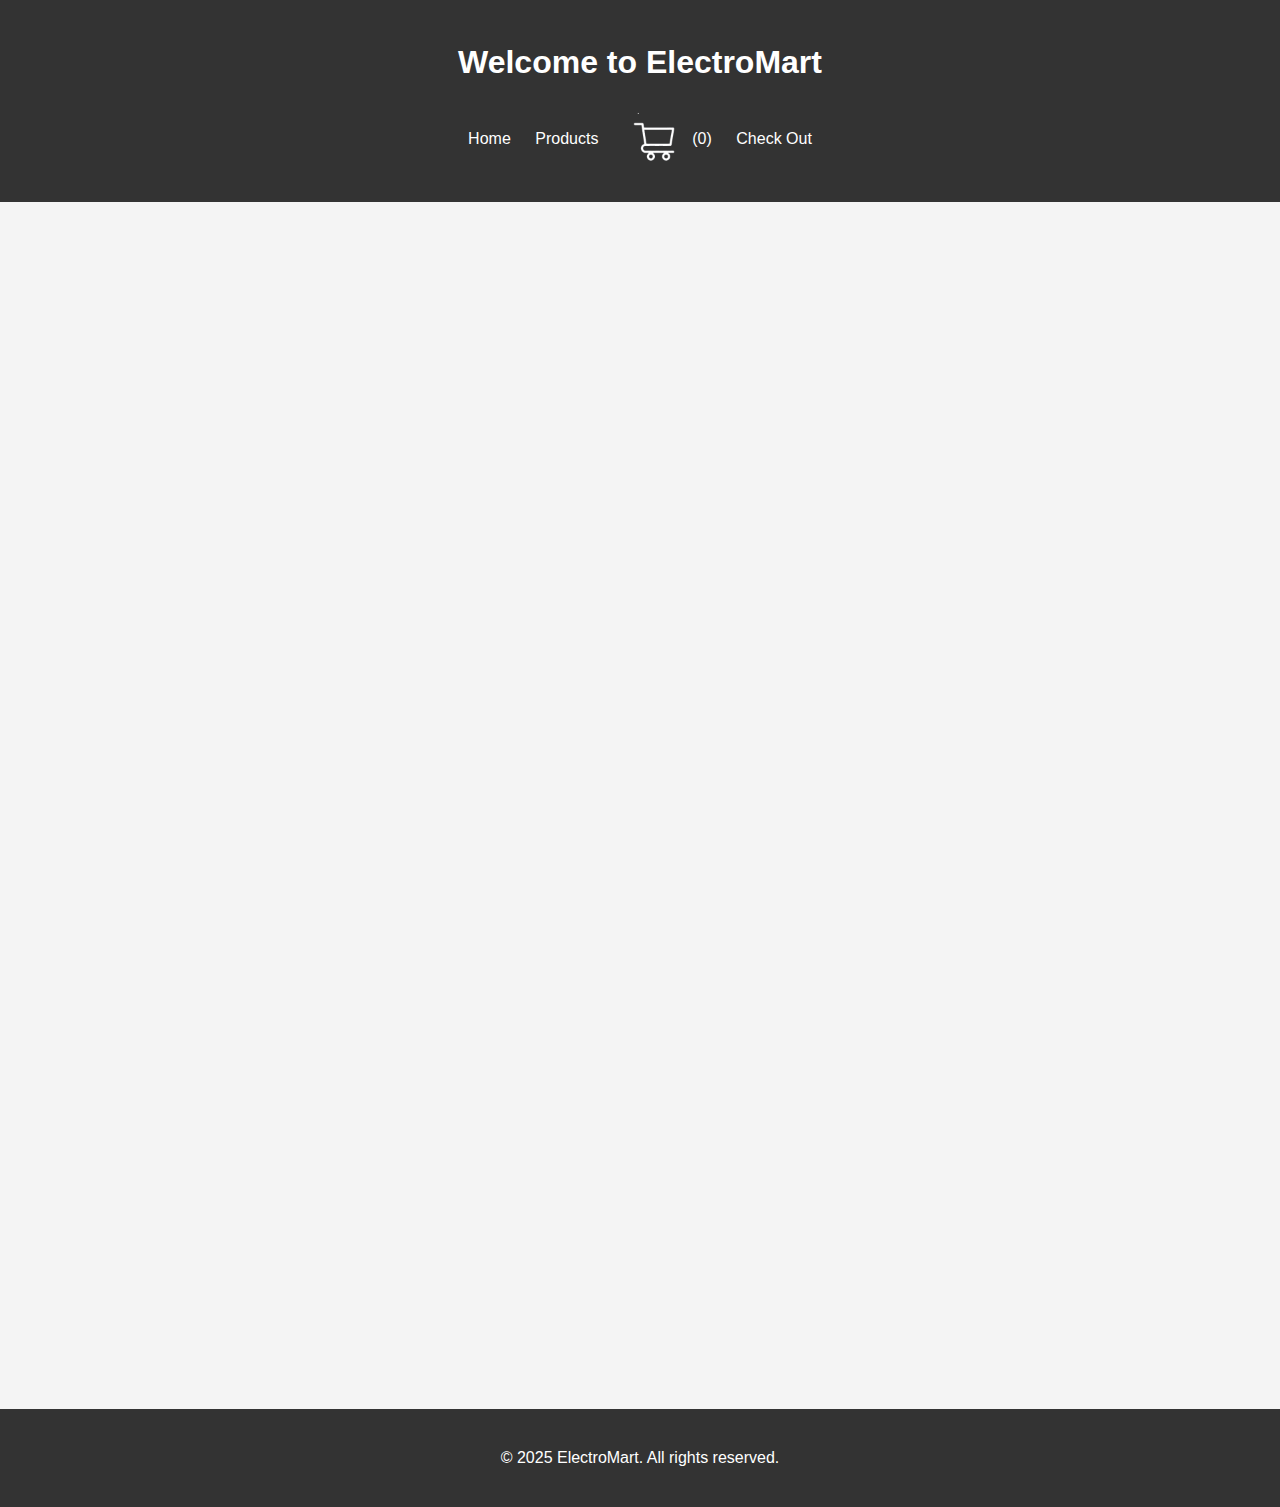
<file: index.html>
<!DOCTYPE html>
<html lang="en">
<head>
  <meta charset="UTF-8" />
  <meta name="viewport" content="width=device-width, initial-scale=1.0"/>
  <title>ElectroMart - Home</title>
  <link rel="stylesheet" href="Styel.css" />
  <style>
    /* أنيميشن للبنر */
    .banner {
      opacity: 0;
      animation: fadeIn 2s ease-in-out forwards;
      background: linear-gradient(135deg, #827674, #ff6f61);
      padding: 40px;
      color: white;
      text-align: center;
      margin-bottom: 40px;
    }

    @keyframes fadeIn {
      to {
        opacity: 1;
      }
    }

    /* الأنيميشن للـ cards */
    .card {
      background: white;
      border-radius: 8px;
      box-shadow: 0 4px 8px rgba(0, 0, 0, 0.1);
      width: 22%;
      padding: 20px;
      text-align: center;
      transition: transform 0.3s ease, box-shadow 0.3s ease;
      margin: 15px;
      opacity: 0;
      transform: translateY(20px);
      animation: slideUp 0.6s ease-out forwards;
    }

    /* تأثير عند مرور الفأرة */
    .card:hover {
      transform: scale(1.05);
      box-shadow: 0 10px 20px rgba(0, 0, 0, 0.15);
    }

    /* تأثير عند التمرير */
    .deals {
      display: flex;
      justify-content: space-around;
      flex-wrap: wrap;
    }

    .deals .card {
      animation-delay: 0.3s;
    }

    .deals .card:nth-child(2) {
      animation-delay: 0.5s;
    }

    .deals .card:nth-child(3) {
      animation-delay: 0.7s;
    }

    .deals .card:nth-child(4) {
      animation-delay: 0.9s;
    }

    @keyframes slideUp {
      to {
        opacity: 1;
        transform: translateY(0);
      }
    }

  
    .discount a {
      color: #000;
      text-decoration: none;
      font-weight: bold;
      transition: color 0.3s ease, transform 0.3s ease;
    }

    .discount a:hover {
      color: #ff6347;
      transform: scale(1.1);
    }

   
    h2 a {
      opacity: 0;
      animation: fadeInLink 1.5s ease-out forwards;
    }

    @keyframes fadeInLink {
      to {
        opacity: 1;
      }
    }

    body {
      font-family: Arial, sans-serif;
      margin: 0;
      padding: 0;
      background-color: #f4f4f4;
    }

    h1, h2, h3 {
      font-weight: bold;
    }

    footer {
      text-align: center;
      padding: 20px;
      background-color: #333;
      color: white;
    }

    
    @media (max-width: 768px) {
      .deals {
        flex-direction: column;
        align-items: center;
      }

      .card {
        width: 80%;
      }
    }
  </style>
</head>
<body>

  <header>
    <h1>Welcome to ElectroMart</h1>
    <nav>
        <ul>

            <li><a href="index.html">Home</a></li>
            <li><a href="products.html">Products</a></li>

            <li>
              <a href="cart.html" id="cart-link">
                <img src="cart0-remove.png" alt="Cart Icon" style="width: 60px; height: 60px; vertical-align: middle; margin-right: 5px;">
                (<span id="cart-count">0</span>)
              </a>
            </li>
            <li><a href="checkout.html">Check Out</a></li>
        </ul>
    </nav>
</header>

  <div class="banner">
    <h1>Budget-Friendly Deals at ElectroMart</h1>
    <h2>Everything under $5000</h2>
    <p style="margin-top: 15px;">Save big on mobiles, TVs, laptops, and computers — new & used!</p>
  </div>

  <div class="deals">
    <div class="card">
      <img src="eg-galaxy-a55-5g-sm-a556-sm-a556elvwmea-thumb-541836667.avif" alt="Mobile">
      <h3>Mobiles</h3>
      <p>Top brands at unbeatable prices.</p>
      <div class="discount"><a href="products.html">10% OFF – Use code: <span class="code">SAVE10</span></a></div>
    </div>

    <div class="card">
      <img src="Samsung-Crystal-uhd.jpg" alt="TV">
      <h3>Smart TVs</h3>
      <p>Experience entertainment in 4K!</p>
      <div class="discount"><a href="products.html">Up to 20% OFF</a></div>
    </div>

    <div class="card">
      <img src="Laptop1.jpg" alt="Laptop">
      <h3>Laptops</h3>
      <p>Reliable and high-performance options.</p>
      <div class="discount"><a href="products.html">Extra 15% on Used Models</a></div>
    </div>

    <div class="card">
      <img src="pc.jpg" alt="Computer">
      <h3>Desktop PCs</h3>
      <p>Perfect for gaming & work.</p>
      <div class="discount"><a href="products.html">Limited Time Deal!</a></div>
    </div>
  </div>

  <footer>
    <p>&copy; 2025 ElectroMart. All rights reserved.</p>
  </footer>

  <script src="java.js"></script>
</body>
</html>
</file>
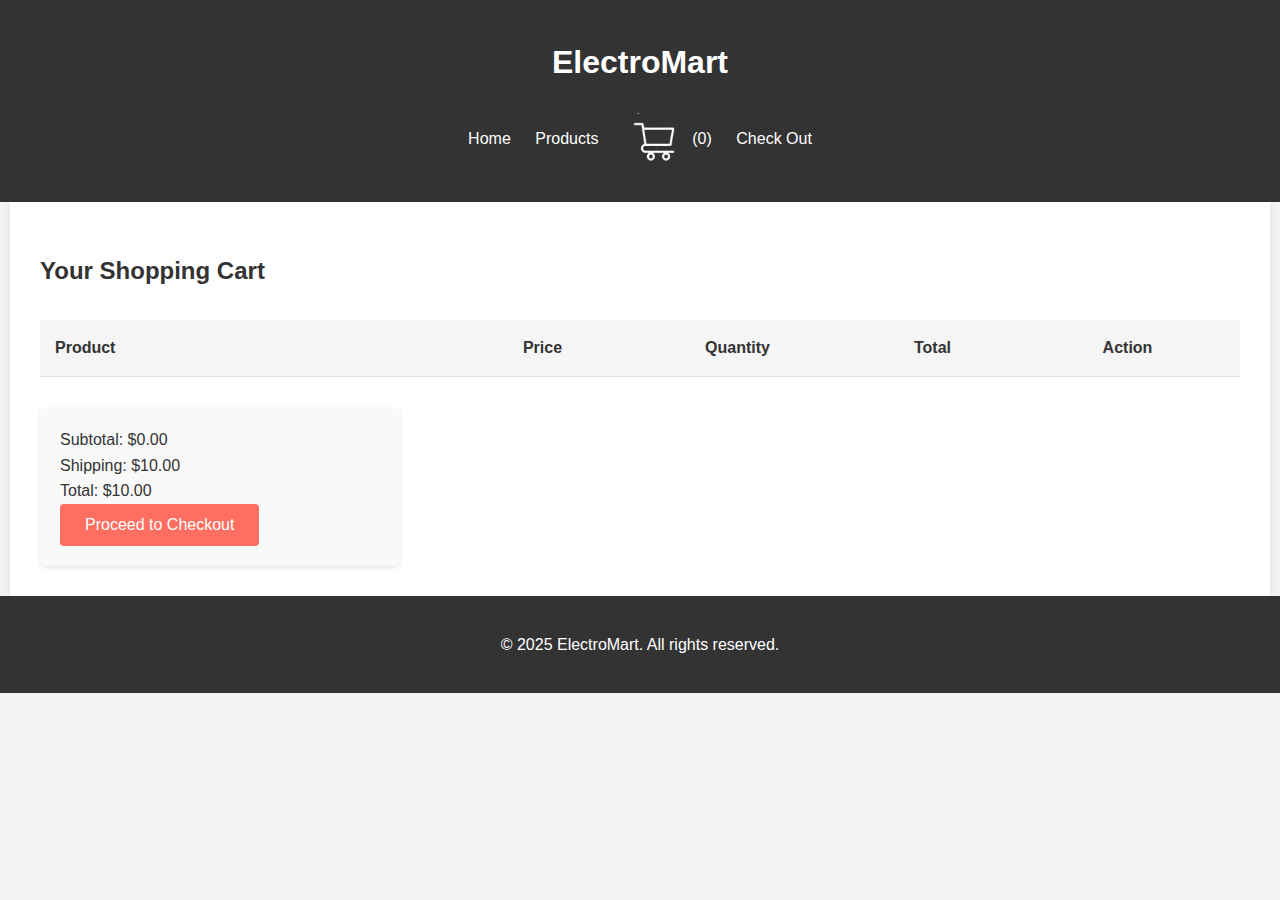
<file: cart.html>
<!DOCTYPE html>
<html lang="en">
<head>
    <meta charset="UTF-8">
    <meta name="viewport" content="width=device-width, initial-scale=1.0">
    <title>Your Shopping Cart - ElectroMart</title>
    <link rel="stylesheet" href="Styel.css">
    <link rel="stylesheet" href="https://cdnjs.cloudflare.com/ajax/libs/font-awesome/6.0.0/css/all.min.css">
</head>
<body>
    <header>
        <h1>ElectroMart</h1>
        <nav>
            <ul>
                
                <li><a href="index.html">Home</a></li>
                <li><a href="products.html">Products</a></li>
                <li>
                    <a href="cart.html" id="cart-link">
                      <img src="cart0-remove.png" alt="Cart Icon" style="width: 60px; height: 60px; vertical-align: middle; margin-right: 5px;">
                      (<span id="cart-count">0</span>)
                    </a>
                  </li>
                  
                <li><a href="checkout.html">Check Out</a></li>
            </ul>
        </nav>
    </header>

    <main class="cart-container">
        <h2>Your Shopping Cart</h2>
        
        <div class="cart-items-container">
            <div class="cart-items-header">
                <div class="header-item">Product</div>
                <div class="header-item">Price</div>
                <div class="header-item">Quantity</div>
                <div class="header-item">Total</div>
                <div class="header-item">Action</div>
            </div>
            
            <div id="cart-items-list">
                <!-- سيتم ملؤها بالجافاسكريبت -->
            </div>
            
            <div class="cart-summary">
                <div class="subtotal">
                    <span>Subtotal:</span>
                    <span id="subtotal">$0.00</span>
                </div>
                <div class="shipping">
                    <span>Shipping:</span>
                    <span id="shipping">$0.00</span>
                </div>
                <div class="total">
                    <span>Total:</span>
                    <span id="total">$0.00</span>
                </div>

                
                <div>
                <button id="checkout-btn" class="btn-primary">Proceed to Checkout</button>
                <script>
            document.getElementById('checkout-btn').addEventListener('click', function() {
               // التأكد من أن السلة تحتوي على عناصر
           if (cart.length === 0) {
                 alert('Your cart is empty! Please add some products to your cart before proceeding.');
                 return;
            }
    
                 // الانتقال إلى صفحة checkout
                window.location.href = 'checkout.html';  
            });

                </script>
                
            </div>
        </div>
    </div>
    </main>

    <footer>
        <p>&copy; 2025 ElectroMart. All rights reserved.</p>
    </footer>

    <script src="java.js"></script>
</body>
</html>
</file>
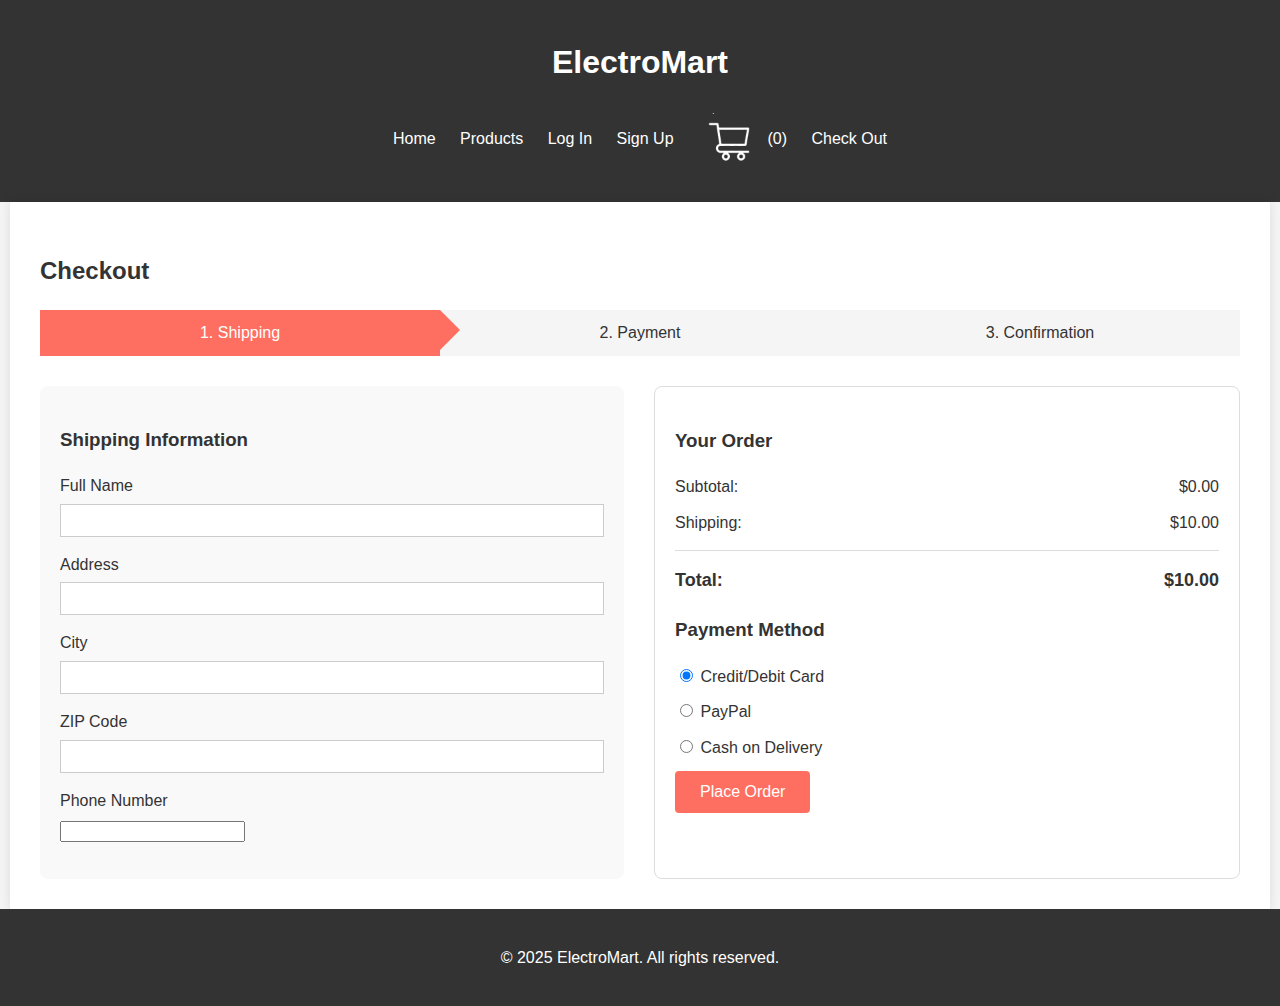
<file: checkout.html>
<!DOCTYPE html>
<html lang="en">
<head>
    <meta charset="UTF-8">
    <meta name="viewport" content="width=device-width, initial-scale=1.0">
    <title>Checkout - ElectroMart</title>
    <link rel="stylesheet" href="Styel.css">
    <link rel="stylesheet" href="https://cdnjs.cloudflare.com/ajax/libs/font-awesome/6.0.0/css/all.min.css">
</head>
<body>
    <header>
        <h1>ElectroMart</h1>
        <nav>
            <ul>
                <li><a href="index.html">Home</a></li>
                <li><a href="products.html">Products</a></li>
                <li><a href="login.html">Log In</a></li>
                <li><a href="signup.html">Sign Up</a></li>
                <li>
                    <a href="cart.html" id="cart-link">
                      <img src="cart0-remove.png" alt="Cart Icon" style="width: 60px; height: 60px; vertical-align: middle; margin-right: 5px;">
                      (<span id="cart-count">0</span>)
                    </a>
                  </li>
                <li><a href="checkout.html">Check Out</a></li>
            </ul>
        </nav>
    </header>

    <main class="checkout-container">
        <h2>Checkout</h2>
        
        <div class="checkout-steps">
            <div class="step active">1. Shipping</div>
            <div class="step">2. Payment</div>
            <div class="step">3. Confirmation</div>
        </div>
        
        <div class="checkout-content">
            <div class="shipping-form">
                <h3>Shipping Information</h3>
                <form id="shipping-form">
                    <div class="form-group">
                        <label for="full-name">Full Name</label>
                        <input type="text" id="full-name" required>
                    </div>
                    
                    <div class="form-group">
                        <label for="address">Address</label>
                        <input type="text" id="address" required>
                    </div>
                    
                    <div class="form-group">
                        <label for="city">City</label>
                        <input type="text" id="city" required>
                    </div>
                    
                    <div class="form-group">
                        <label for="zip-code">ZIP Code</label>
                        <input type="text" id="zip-code" required>
                    </div>
                    
                    <div class="form-group">
                        <label for="phone">Phone Number</label>
                        <input type="tel" id="phone" required>
                    </div>
                </form>
            </div>
            
            <div class="order-summary">
                <h3>Your Order</h3>
                <div id="checkout-items">
                    <!-- سيتم ملؤها بالجافاسكريبت -->
                </div>
                
                <div class="summary-totals">
                    <div class="summary-row">
                        <span>Subtotal:</span>
                        <span id="checkout-subtotal">$0.00</span>
                    </div>
                    <div class="summary-row">
                        <span>Shipping:</span>
                        <span id="checkout-shipping">$0.00</span>
                    </div>
                    <div class="summary-row total">
                        <span>Total:</span>
                        <span id="checkout-total">$0.00</span>
                    </div>
                </div>
                
                <div class="payment-methods">
                    <h3>Payment Method</h3>
                    <div class="payment-option">
                        <input type="radio" id="credit-card" name="payment" checked>
                        <label for="credit-card">Credit/Debit Card</label>
                    </div>
                    <div class="payment-option">
                        <input type="radio" id="paypal" name="payment">
                        <label for="paypal">PayPal</label>
                    </div>
                    <div class="payment-option">
                        <input type="radio" id="cash" name="payment">
                        <label for="cash">Cash on Delivery</label>
                    </div>
                </div>
                
                <button id="place-order-btn" class="btn-primary">Place Order</button>
            </div>
        </div>
    </main>

    <footer>
        <p>&copy; 2025 ElectroMart. All rights reserved.</p>
    </footer>

    <script src="java.js"></script>
</body>
</html>
</file>
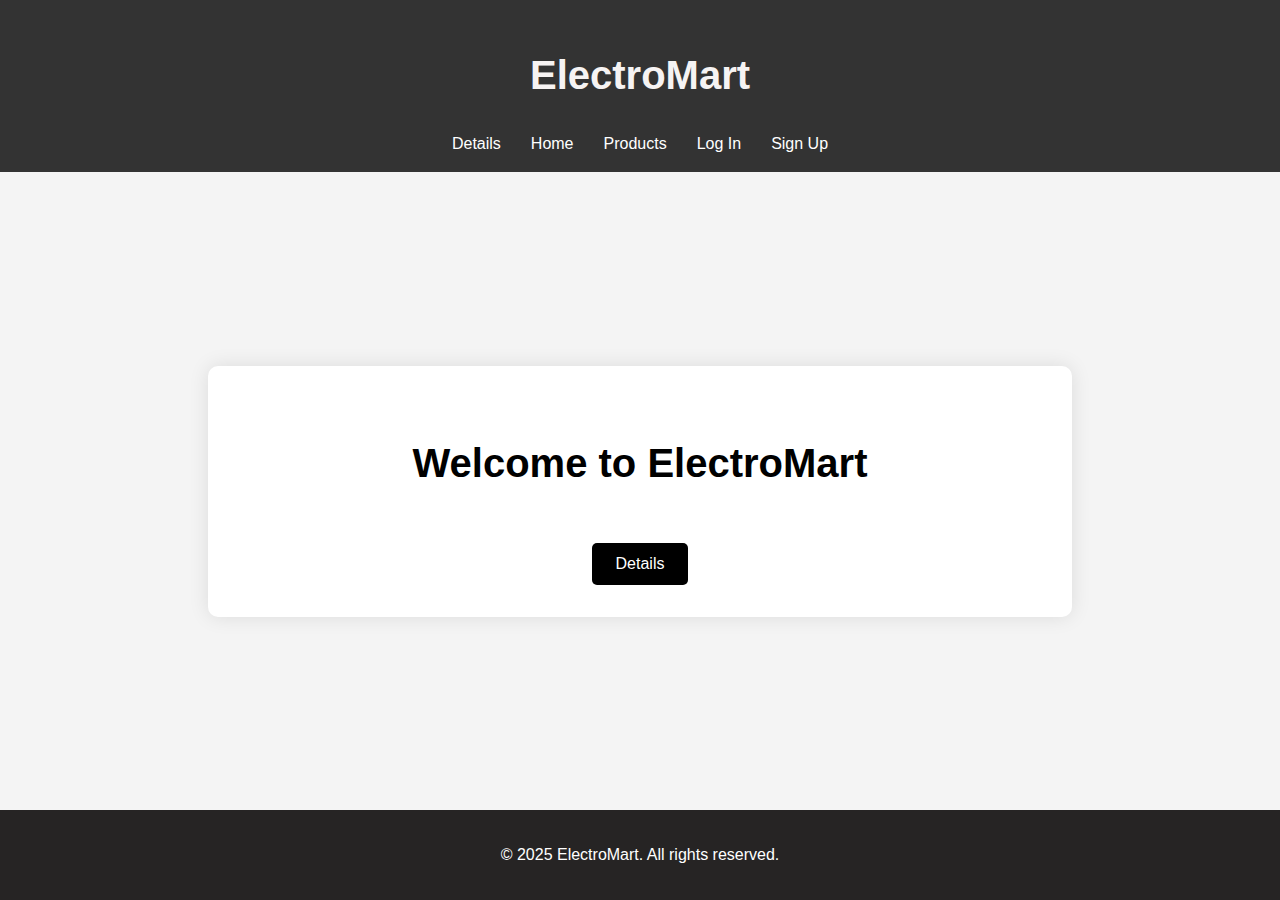
<file: Detail.html>
<!DOCTYPE html>
<html lang="en">
<head>
  <meta charset="UTF-8">
  <title>ElectroMart - Details</title>
  <link rel="stylesheet" href="Styel.css">
  <style>
    body {
      margin: 0;
      padding: 0;
      font-family: 'Segoe UI', Tahoma, Geneva, Verdana, sans-serif;
      background-color: #f4f4f4;
      min-height: 100vh;
      display: flex;
      flex-direction: column;
    }

    header {
      background-color: #333;
      color: white;
      padding: 1rem 0;
    }

    nav ul {
      display: flex;
      justify-content: center;
      list-style: none;
      padding: 0;
      margin: 0;
      flex-wrap: wrap;
    }

    nav ul li {
      margin: 0 15px;
    }

    nav ul li a {
      color: white;
      text-decoration: none;
      font-weight: 500;
      transition: color 0.3s;
    }

    nav ul li a:hover {
      color: #77d165;
    }

    .main-container {
      flex: 1;
      display: flex;
      flex-direction: column;
      align-items: center;
      justify-content: center;
      padding: 2rem;
      text-align: center;
    }

    .content-box {
      background-color: white;
      padding: 2rem;
      border-radius: 10px;
      box-shadow: 0 0 20px rgba(0, 0, 0, 0.1);
      max-width: 800px;
      width: 100%;
    }

    h1 {
      color: #f6f3f3;
      font-size: 2.5rem;
      margin-bottom: 1.5rem;
    }

    h2 {
      color: #000000;
      font-size: 2.5rem;
      margin-bottom: 1.5rem;
    }

    .description {
      max-height: 0;
      overflow: hidden;
      transition: max-height 0.5s ease, padding 0.5s ease;
    }

    .description.show {
      max-height: 1000px;
      padding-top: 1rem;
    }

    p2 {
      font-size: 1.1rem;
      color: #000000;
      line-height: 1.7;
      margin: 1rem 0;
    }

    .highlight {
      font-weight: bold;
      color: #000000;
    }

    .details-btn {
      background-color: #000000;
      color: white;
      border: none;
      padding: 12px 24px;
      border-radius: 5px;
      font-size: 1rem;
      cursor: pointer;
      margin-top: 1.5rem;
      transition: background-color 0.3s;
    }

    .details-btn:hover {
      background-color: #4ca468;
    }

    footer {
      background-color: #262424;
      color: white;
      text-align: center;
      padding: 1rem 0;
      margin-top: auto;
    }
  </style>
</head>
<body>
  <header>
    <h1>ElectroMart</h1>
    <nav>
      <ul>
        <li><a href="Detail.html">Details</a></li>
        <li><a href="index.html">Home</a></li>
        <li><a href="products.html">Products</a></li>
        <li><a href="login.html">Log In</a></li>
        <li><a href="signup.html">Sign Up</a></li>
      </ul>
    </nav>
  </header>

  <div class="main-container">
    <div class="content-box">
      <h2>Welcome to ElectroMart</h2>
      <button class="details-btn" onclick="toggleDetails()">Details</button>
      
      <div class="description" id="desc">
        <p>
          At <span class="highlight">ElectroMart</span>, we offer unbeatable deals on 
          <span class="highlight">mobiles, TVs, laptops, and computers</span> — all at prices lower than any other store!
        </p>
        <p>
          Why are our prices so good? Because we work <span class="highlight">directly with manufacturers and suppliers</span>, 
          with no middleman — giving you top-tier products at factory-level pricing.
        </p>
        <p>
          Not only that, but we also offer a wide selection of <span class="highlight">high-quality used products</span> to give 
          you even more value for your money.
        </p>
        <p>
          Discover a smarter, more affordable way to shop for tech — only at <span class="highlight">ElectroMart</span>.
        </p>
      </div>
    </div>
  </div>

  <footer>
    <p>&copy; 2025 ElectroMart. All rights reserved.</p>
  </footer>

  <script>
    function toggleDetails() {
      const desc = document.getElementById("desc");
      desc.classList.toggle('show');
      const btn = document.querySelector(".details-btn");
      btn.textContent = desc.classList.contains('show') ? 'Hide Details' : 'Details';
    }

    // تحديث عداد السلة
    document.addEventListener('DOMContentLoaded', function() {
      const cart = JSON.parse(localStorage.getItem('cart')) || [];
      const count = cart.reduce((total, item) => total + item.quantity, 0);
      document.getElementById('cart-count').textContent = count;
    });
  </script>
</body>
</html>
</file>
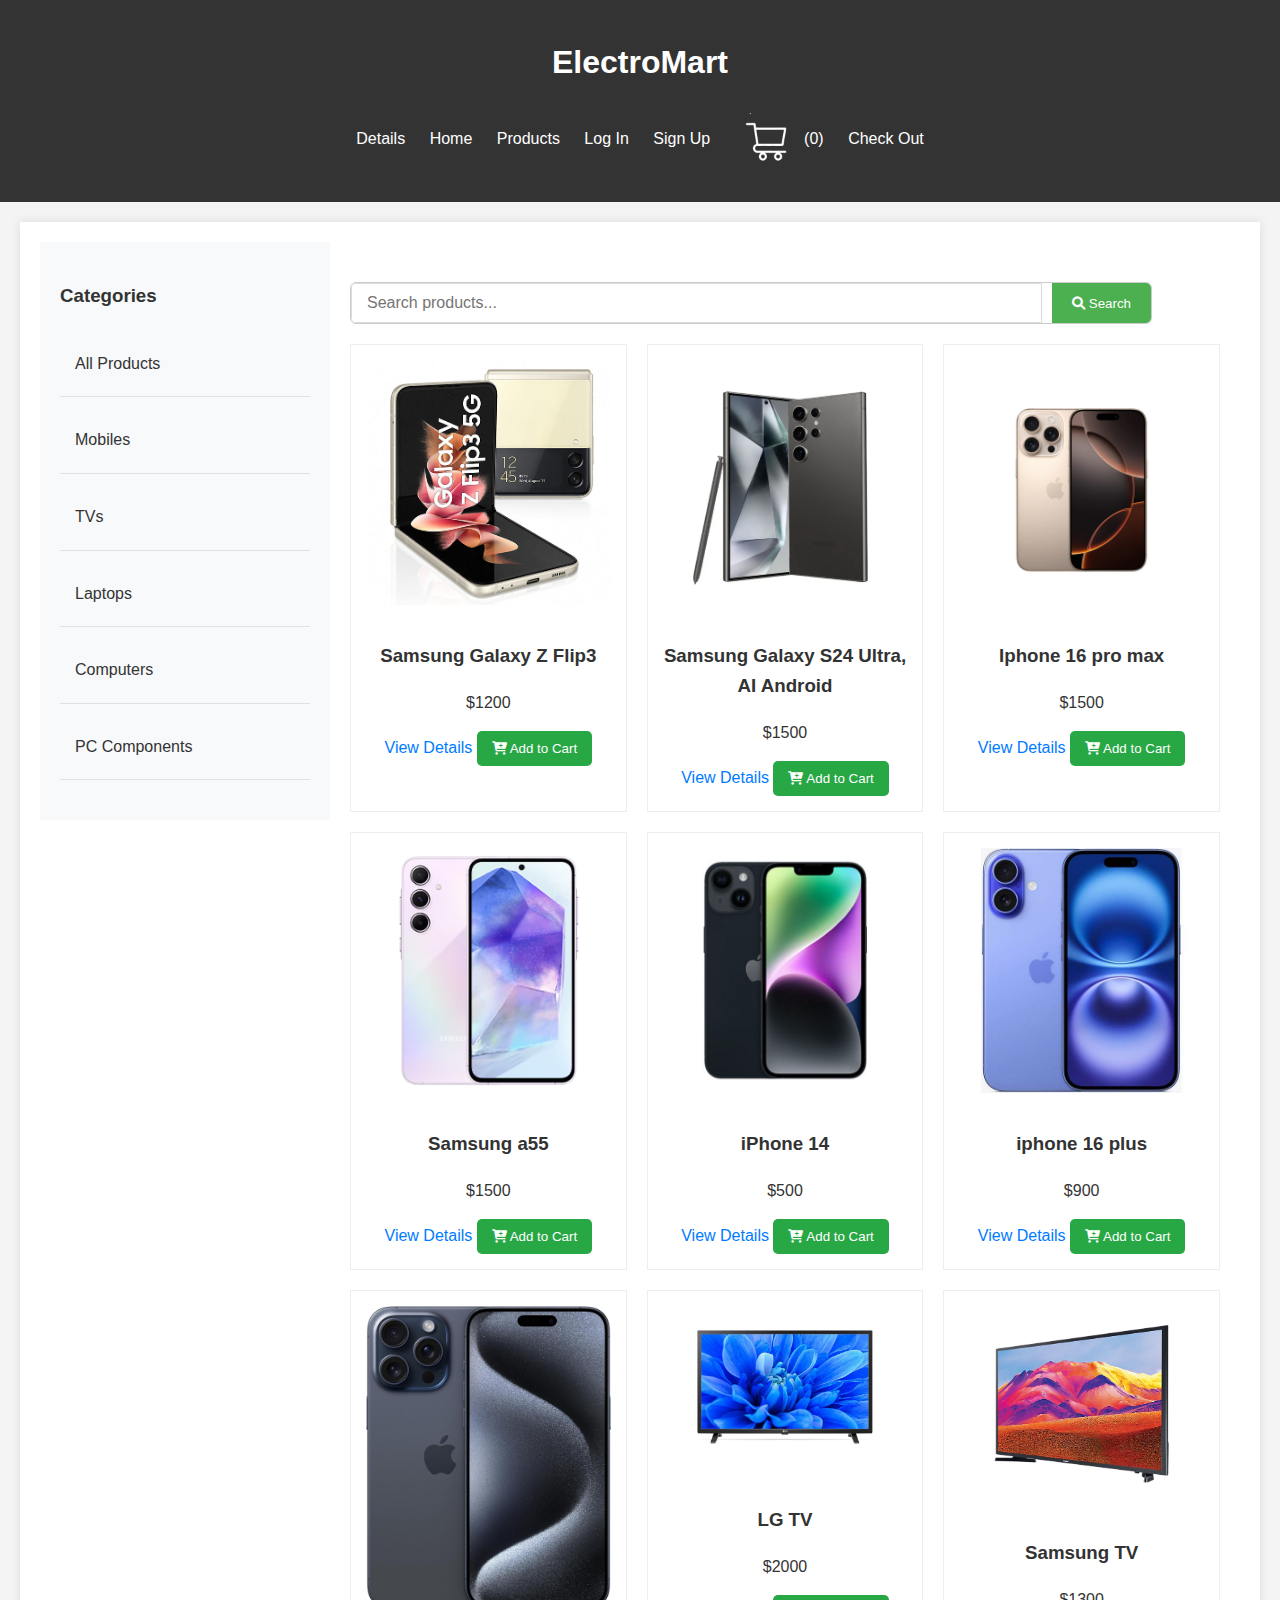
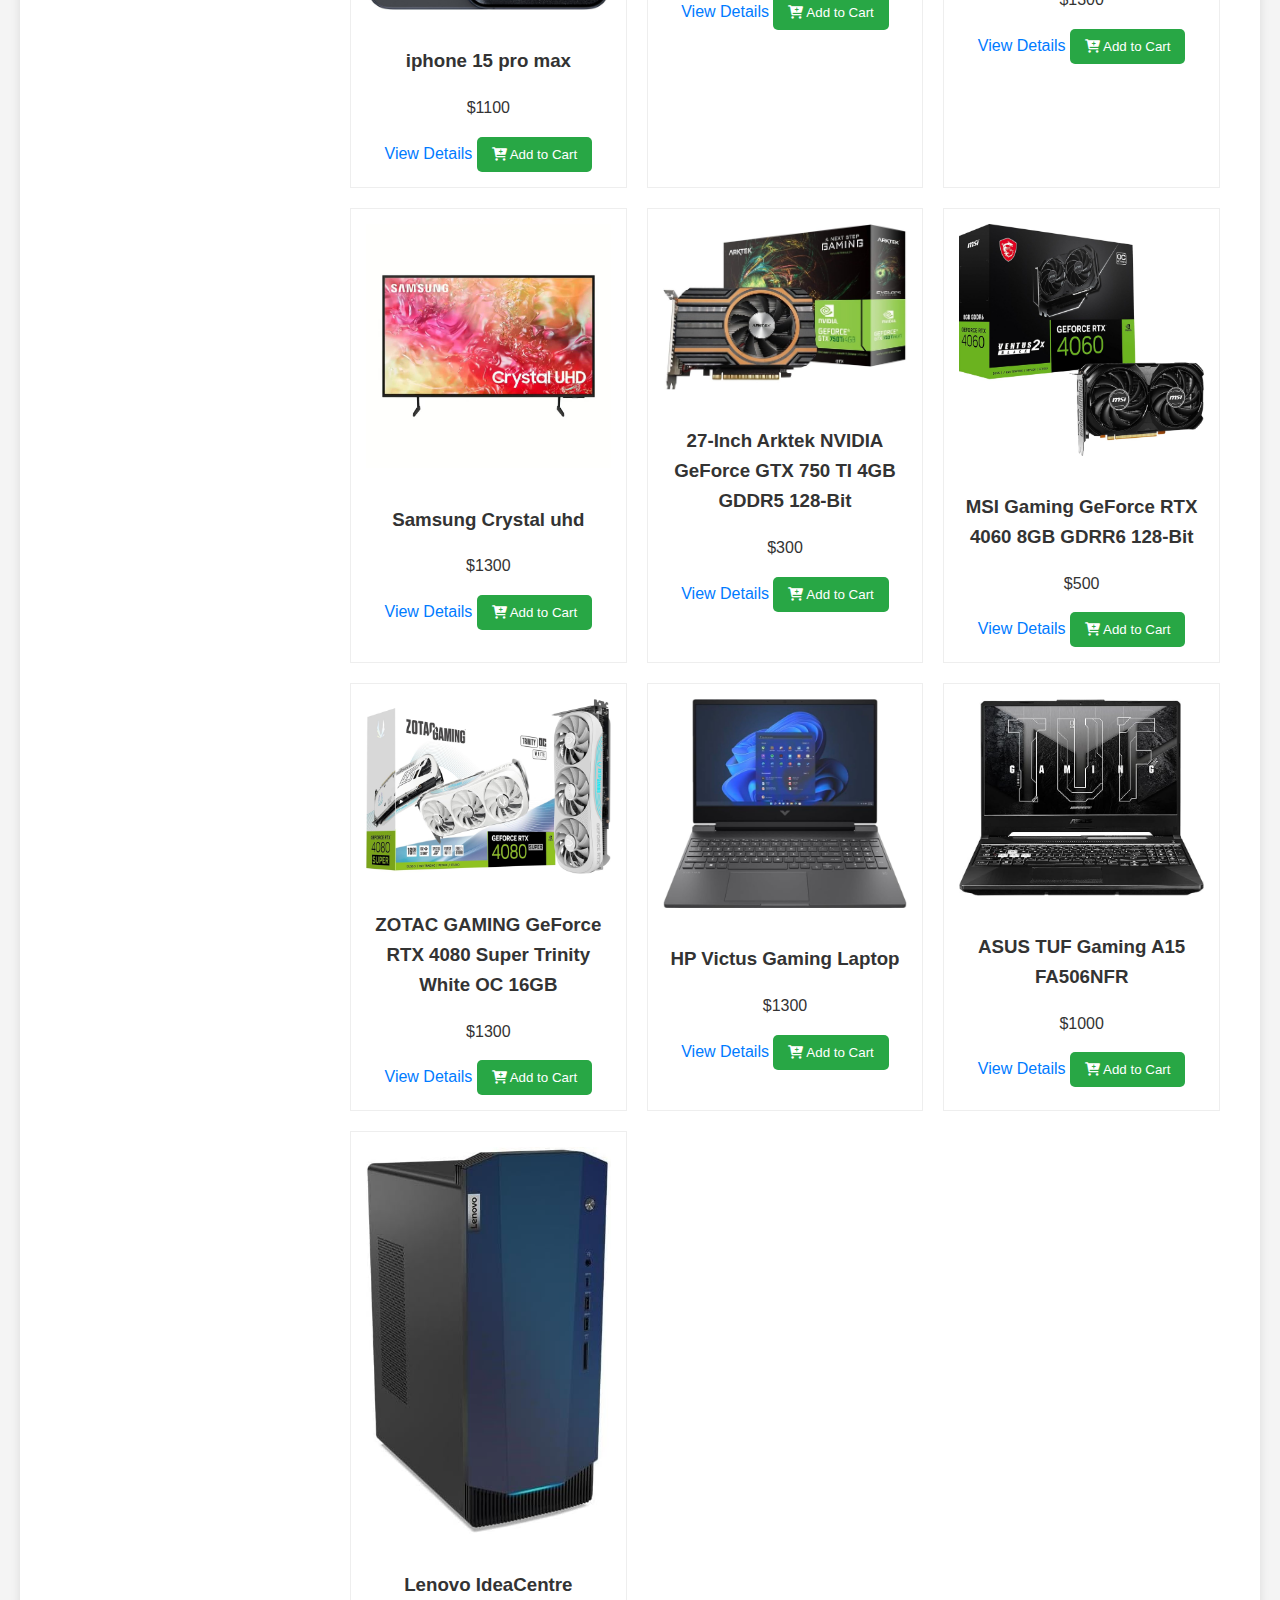
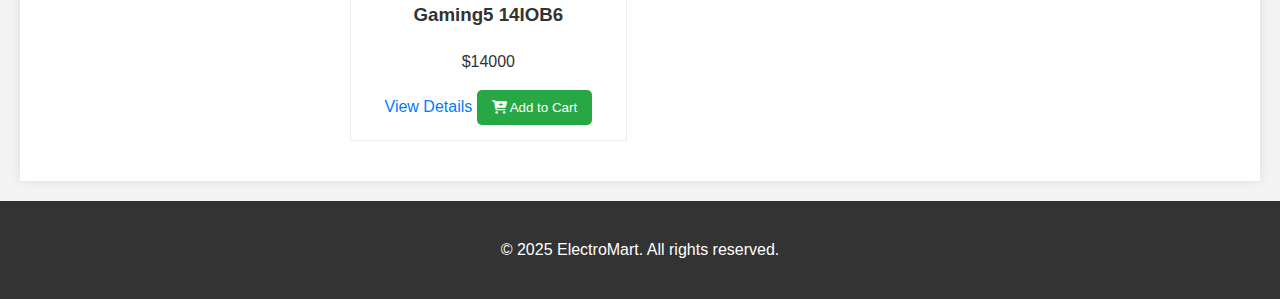
<file: products.html>
<!DOCTYPE html>
<html lang="en"> 
<head>
    <meta charset="UTF-8">
    <meta name="viewport" content="width=device-width, initial-scale=1.0">
    <title>Products - ElectroMart</title> 
    <link rel="stylesheet" href="Styel.css">
    <link rel="stylesheet" href="https://cdnjs.cloudflare.com/ajax/libs/font-awesome/6.0.0/css/all.min.css" integrity="sha512-9usAa10IRO0HhonpyAIVpjrylPvoDwiPUiKdWk5t3PyolY1cOd4DSE0Ga+ri4AuTroPR5aQvXU9xC6qOPnzFeg==" crossorigin="anonymous" referrerpolicy="no-referrer" />
</head>
<body>
    <header>
        <h1>ElectroMart</h1>
         <nav>
            <ul>    
                <li><a href="Detail.html">Details</a></li>
                <li><a href="index.html">Home</a></li>
                <li><a href="products.html" class="active">Products</a></li>
                <li><a href="login.html">Log In</a></li>
                <li><a href="signup.html">Sign Up</a></li>
                <li>
                  <a href="cart.html" id="cart-link">
                    <img src="cart0-remove.png" alt="Cart Icon" style="width: 60px; height: 60px; vertical-align: middle; margin-right: 5px;">
                    (<span id="cart-count">0</span>)
                  </a>
                </li>
                <li><a href="checkout.html">Check Out</a></li>
            </ul>
        </nav>
    </header>

    <main>
        <div class="sidebar">
            <h3>Categories</h3>
            <ul class="sidebar-categories">
              <li><a href="javascript:void(0);" category="all">All Products</a></li>
              <li><a href="javascript:void(0);" category="mobiles">Mobiles</a></li>
              <li><a href="javascript:void(0);" category="tvs">TVs</a></li>
              <li><a href="javascript:void(0);" category="laptops">Laptops</a></li>
              <li><a href="javascript:void(0);" category="computers">Computers</a></li>
              <li><a href="javascript:void(0);" category="components">PC Components</a></li>
            </ul>
          </div>
          
        
        <div class="main-content">
            <!-- إضافة مربع البحث هنا -->
            <div class="search-container">
                <input type="text" id="searchInput" placeholder="Search products...">
                <button class="search-btn" onclick="searchProducts()">
                    <i class="fas fa-search"></i> Search
                </button>
            </div>
            
            <div class="product-grid">
                <!-- بقية كود المنتجات كما هو -->
                <article class="product-item"  category="mobiles">
                    <a href="product-detail.html?id=1">
                      <img src="Samsung Galaxy Z Flip3-1.jpg" alt="Samsung Galaxy Z Flip3"> 
                    </a>
                    <h3>Samsung Galaxy Z Flip3</h3> 
                    <p class="price">$1200</p> 
                    <a href="product-detail.html?id=1" class="btn-details">View Details</a> 
                  </article>
                  
                  <article class="product-item"  category="mobiles">
                    <a href="product-detail.html?id=2">
                      <img src="SAMSUNG Galaxy S24 Ultra, AI Android.webp" alt="Samsung Galaxy S24 Ultra, AI Android">
                    </a>
                    <h3>Samsung Galaxy S24 Ultra, AI Android</h3>
                    <p class="price">$1500</p>
                    <a href="product-detail.html?id=2" class="btn-details">View Details</a>
                  </article>
                  
                  <article class="product-item" category="mobiles">
                    <a href="product-detail.html?id=3">
                      <img src="iphone.png" alt="iphone 16 pro max">
                    </a>
                    <h3>Iphone 16 pro max</h3>
                    <p class="price">$1500</p>
                    <a href="product-detail.html?id=3" class="btn-details">View Details</a>
                  </article>
                  
                  <article class="product-item"  category="mobiles">
                    <a href="product-detail.html?id=4">
                      <img src="eg-galaxy-a55-5g-sm-a556-sm-a556elvwmea-thumb-541836667.avif" alt="a55">
                    </a>
                    <h3>Samsung a55</h3>
                    <p class="price">$1500</p>
                    <a href="product-detail.html?id=4" class="btn-details">View Details</a>
                  </article>
                  
                  <article class="product-item"  category="mobiles">
                    <a href="product-detail.html?id=5">
                      <img src="Apple-iPhone-14.jpg" alt="iPhone 14">
                    </a>
                    <h3>iPhone 14</h3>
                    <p class="price">$500</p>
                    <a href="product-detail.html?id=5" class="btn-details">View Details</a>
                  </article>
                  
                  <article class="product-item"  category="mobiles">
                    <a href="product-detail.html?id=6">
                      <img src="iphone 16 plus.jpeg" alt="Computer Monitor">
                    </a>
                    <h3>iphone 16 plus</h3>
                    <p class="price">$900</p>
                    <a href="product-detail.html?id=6" class="btn-details">View Details</a>
                  </article>
                  
                  <article class="product-item"  category="mobiles">
                    <a href="product-detail.html?id=6">
                      <img src="iphone 15 pro max.jpg" alt="Computer Monitor">
                    </a>
                    <h3>iphone 15 pro max</h3>
                    <p class="price">$1100</p>
                    <a href="product-detail.html?id=6" class="btn-details">View Details</a>
                  </article>
                  
                  <article class="product-item" category="tvs">
                    <a href="product-detail.html?id=6">
                      <img src="lg-tv.avif" alt="LG TV">
                    </a>
                    <h3>LG TV</h3>
                    <p class="price">$2000</p>
                    <a href="product-detail.html?id=6" class="btn-details">View Details</a>
                  </article>
                  
                  <article class="product-item" data-category="tvs">
                    <a href="product-detail.html?id=6">
                      <img src="Samsaoung-tv.avif" alt="SAMSUNG TV">
                    </a>
                    <h3>Samsung TV</h3>
                    <p class="price">$1300</p>
                    <a href="product-detail.html?id=6" class="btn-details">View Details</a>
                  </article>
                  
                  <article class="product-item" category="tvs">
                    <a href="product-detail.html?id=6">
                      <img src="Samsung-Crystal-uhd.jpg" alt="Samsung TV">
                    </a>
                    <h3>Samsung Crystal uhd</h3>
                    <p class="price">$1300</p>
                    <a href="product-detail.html?id=6" class="btn-details">View Details</a>
                  </article>
                  
                  <article class="product-item" category="components">
                    <a href="product-detail.html?id=6">
                      <img src="Arktek-NVIDIA-GeForce-GTX-750-TI-4GB.jpg" alt="Computer Monitor">
                    </a>
                    <h3>27-Inch Arktek NVIDIA GeForce GTX 750 TI 4GB GDDR5 128-Bit </h3>
                    <p class="price">$300</p>
                    <a href="product-detail.html?id=6" class="btn-details">View Details</a>
                  </article>
                  
                  <article class="product-item" category="components">
                    <a href="product-detail.html?id=6">
                      <img src="4060.jpg" alt="Computer Monitor">
                    </a>
                    <h3>MSI Gaming GeForce RTX 4060 8GB GDRR6 128-Bit </h3>
                    <p class="price">$500</p>
                    <a href="product-detail.html?id=6" class="btn-details">View Details</a>
                  </article>
                  
                  <article class="product-item" category="components">
                    <a href="product-detail.html?id=6">
                      <img src="ZOTAC-GAMING-GeForce-RTX-4080-Super-Trinity-White-OC-16GB.jpg" alt="Computer Monitor">
                    </a>
                    <h3>ZOTAC GAMING GeForce RTX 4080 Super Trinity White OC 16GB</h3>
                    <p class="price">$1300</p>
                    <a href="product-detail.html?id=6" class="btn-details">View Details</a>
                  </article>
                  
                  <article class="product-item" category="laptops">
                    <a href="product-detail.html?id=6">
                      <img src="Laptop1.jpg" alt="Computer Monitor">
                    </a>
                    <h3>HP Victus Gaming Laptop</h3>
                    <p class="price">$1300</p>
                    <a href="product-detail.html?id=6" class="btn-details">View Details</a>
                  </article>
                  
                  <article class="product-item" category="laptops">
                    <a href="product-detail.html?id=6">
                      <img src="Latop2.jpg" alt="Computer Monitor">
                    </a>
                    <h3>ASUS TUF Gaming A15 FA506NFR</h3>
                    <p class="price">$1000</p>
                    <a href="product-detail.html?id=6" class="btn-details">View Details</a>
                  </article>
                  
                  <article class="product-item" category="computers">
                    <a href="product-detail.html?id=6">
                      <img src="pc.jpg" alt="Lenovo IdeaCentre Gaming5 14IOB6">
                    </a>
                    <h3>Lenovo IdeaCentre Gaming5 14IOB6</h3>
                    <p class="price">$14000</p>
                    <a href="product-detail.html?id=6" class="btn-details">View Details</a>
                  </article>
                  
            </div> 
        </div>
    </main>

    <footer>
        <p>&copy; 2025 ElectroMart. All rights reserved.</p>
    </footer>

    <script>
        // دالة البحث عن المنتجات
        function searchProducts() {
            const input = document.getElementById('searchInput');
            const filter = input.value.toUpperCase();
            const productGrid = document.querySelector('.product-grid');
            const products = productGrid.getElementsByClassName('product-item');
            
            for (let i = 0; i < products.length; i++) {
                const h3 = products[i].getElementsByTagName('h3')[0];
                const txtValue = h3.textContent || h3.innerText;
                
                if (txtValue.toUpperCase().indexOf(filter) > -1) {
                    products[i].style.display = "";
                } else {
                    products[i].style.display = "none";
                }
            }
        }
        
        // جعل البحث يعمل عند الضغط على Enter
        document.getElementById('searchInput').addEventListener('keyup', function(event) {
            if (event.key === 'Enter') {
                searchProducts();
            }
        });
    </script>

          <script src="java.js"></script>
</body>
</html>
</file>
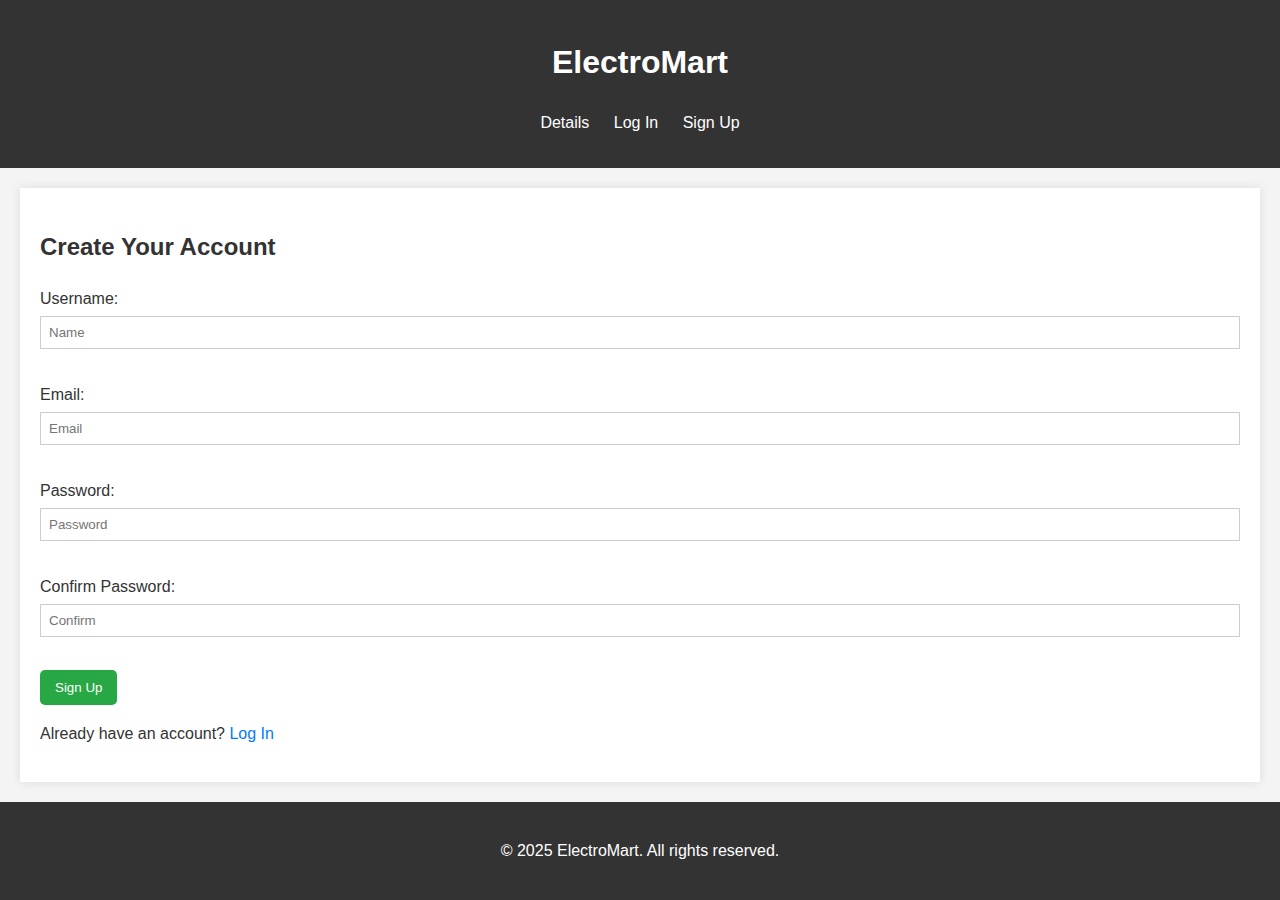
<file: signup.html>
<!DOCTYPE html>
<html lang="en">
<head>
    <meta charset="UTF-8">
    <meta name="viewport" content="width=device-width, initial-scale=1.0">
    <title>Sign Up - ElectroMart</title>
    <link rel="stylesheet" href="Styel.css">
</head>
<body>
    <header>
        <h1>ElectroMart</h1>
         <nav>
            <ul>
                <li><a href="Detail.html">Details</a></li>
                <li><a href="login.html">Log In</a></li>
                <li><a href="signup.html" class="active">Sign Up</a></li>
            </ul>
        </nav>
    </header>

    <main>
        <h2>Create Your Account</h2>
        <form id="signup-form" action="#" method="post"> <div class="form-group">
                <label for="username">Username:</label>
                <input type="text" id="username" name="username" required  placeholder="Name">
                <span class="error-message" id="username-error"></span>
            </div>
            <div class="form-group">
                <label for="email">Email:</label>
                <input type="email" id="email" name="email" required  placeholder="Email">
                 <span class="error-message" id="email-error"></span>
            </div>
            <div class="form-group">
                <label for="password">Password:</label>
                <input type="password" id="password" name="password" required  placeholder="Password">
                 <span class="error-message" id="password-error"></span>
            </div>
            <div class="form-group">
                <label for="confirm-password">Confirm Password:</label>
                <input type="password" id="confirm-password" name="confirm-password" required  placeholder="Confirm">
                <span class="error-message" id="confirm-password-error"></span>
            </div>
            <button type="submit">Sign Up</button>
            
        </form>
    

        <p>Already have an account? <a href="login.html">Log In</a></p>
    </main>

    <footer>
        <p>&copy; 2025 ElectroMart. All rights reserved.</p>
    </footer>

    <script src="java.js"></script> </body>
</html>
</file>
<file: Styel.css>
/* Basic Reset/Defaults */
body {
    font-family: Arial, sans-serif;
    margin: 0;
    padding: 0;
    line-height: 1.6;
    background-color: #f4f4f4;
    color: #333;
}

a {
    text-decoration: none;
    color: #007bff;
}

a:hover {
    text-decoration: underline;
}

/* Layout Containers */
header, footer {
    background-color: #333;
    color: #fff;
    padding: 1rem 0;
    text-align: center;
}

main {
    padding: 20px;
    max-width: 1200px;
    margin: 20px auto;
    background-color: #fff;
    box-shadow: 0 0 10px rgba(0,0,0,0.1);
}

/* Navigation */
body {
    margin: 0;
    font-family: Arial, sans-serif;
    background-color: #f3f3f3;
}
.banner {
      opacity: 0;
      animation: fadeIn 2s ease-in-out forwards;
      background: linear-gradient(135deg, #827674, #ff6f61);
      padding: 40px;
      color: white;
      text-align: center;
      margin-bottom: 40px;
    }

    @keyframes fadeIn {
      to {
        opacity: 1;
      }
    }

    /* الأنيميشن للـ cards */
    .card {
      background: white;
      border-radius: 8px;
      box-shadow: 0 4px 8px rgba(0, 0, 0, 0.1);
      width: 22%;
      padding: 20px;
      text-align: center;
      transition: transform 0.3s ease, box-shadow 0.3s ease;
      margin: 15px;
      opacity: 0;
      transform: translateY(20px);
      animation: slideUp 0.6s ease-out forwards;
    }

    /* تأثير عند مرور الفأرة */
    .card:hover {
      transform: scale(1.05);
      box-shadow: 0 10px 20px rgba(0, 0, 0, 0.15);
    }

    /* تأثير عند التمرير */
    .deals {
      display: flex;
      justify-content: space-around;
      flex-wrap: wrap;
    }

    .deals .card {
      animation-delay: 0.3s;
    }

    .deals .card:nth-child(2) {
      animation-delay: 0.5s;
    }

    .deals .card:nth-child(3) {
      animation-delay: 0.7s;
    }

    .deals .card:nth-child(4) {
      animation-delay: 0.9s;
    }

    @keyframes slideUp {
      to {
        opacity: 1;
        transform: translateY(0);
      }
    }

    /* تأثيرات للروابط */
    .discount a {
      color: #000;
      text-decoration: none;
      font-weight: bold;
      transition: color 0.3s ease, transform 0.3s ease;
    }

    .discount a:hover {
      color: #ff6347;
      transform: scale(1.1);
    }

    /* تنسيق عام */
    body {
      font-family: Arial, sans-serif;
      margin: 0;
      padding: 0;
      background-color: #f4f4f4;
    }

    h1, h2, h3 {
      font-weight: bold;
    }

    footer {
      text-align: center;
      padding: 20px;
      background-color: #333;
      color: white;
    }

    /* التأكد من التنسيق الجيد على الأجهزة الصغيرة */
    @media (max-width: 768px) {
      .deals {
        flex-direction: column;
        align-items: center;
      }

      .card {
        width: 80%;
      }
    }

.banner {
    background-color: #e53935;
    color: white;
    padding: 30px 20px;
    text-align: center;
    animation: slideDown 1s ease-out;
}

.banner h1 {
    font-size: 40px;
    margin: 0 0 10px;
}

.banner h2 {
    font-size: 26px;
    margin: 0;
    background-color: #f3cf61;
    color: #111;
    display: inline-block;
    padding: 5px 15px;
    border-radius: 5px;
    margin-top: 10px;
}

.deals {
    display: grid;
    grid-template-columns: repeat(auto-fit, minmax(250px, 1fr));
    gap: 20px;
    padding: 30px 20px;
}

.card {
    background-color: white;
    padding: 20px;
    border-radius: 10px;
    text-align: center;
    box-shadow: 0 0 8px rgba(0,0,0,0.1);
    animation: fadeInUp 0.8s ease both;
}

.card img {
    max-width: 100%;
    height: 150px;
    object-fit: contain;
    margin-bottom: 15px;
}

.card h3 {
    font-size: 20px;
    margin: 0 0 10px;
}

.card p {
    font-size: 16px;
    color: #333;
}

.discount {
    background-color: #ffe082;
    border: 2px dashed #ff9800;
    font-weight: bold;
    padding: 10px;
    margin-top: 15px;
    border-radius: 8px;
}

.code {
    background-color: #fff3cd;
    color: #212529;
    padding: 8px 15px;
    display: inline-block;
    margin-top: 10px;
    border-radius: 4px;
    font-weight: bold;
}

nav ul {
    list-style: none;
    padding: 0;
}

nav ul li {
    display: inline;
    margin: 0 10px;
}

nav ul li a {
    color: #fff;
    transition: color 0.3s ease-in-out;
}

nav ul li a:hover {
    font-weight: bold;
    text-decoration: underline;
    color: #77d165;
}

/* Forms */
.form-group {
    margin-bottom: 15px;
}

.form-group label {
    display: block;
    margin-bottom: 5px;
}

.form-group input[type="text"],
.form-group input[type="email"],
.form-group input[type="password"] {
    width: 100%;
    padding: 8px;
    border: 1px solid #ccc;
    box-sizing: border-box;
}

button {
    background-color: #28a745;
    color: white;
    padding: 10px 15px;
    border: none;
    border-radius: 5px;
    cursor: pointer;
}

button:hover {
    background-color: #218838;
}

button:active {
    animation: clickPulse 0.3s ease;
}

.error-message {
    color: red;
    font-size: 0.9em;
    display: block;
    min-height: 1em;
    margin-top: 3px;
}

.product-grid {
    display: grid;
    grid-template-columns: repeat(auto-fit, minmax(250px, 1fr));
    gap: 20px;
}

.product-item {
    border: 1px solid #eee;
    padding: 15px;
    text-align: center;
    background-color: #fff;
    transition: transform 0.3s ease-in-out, box-shadow 0.3s ease-in-out;
    animation: fadeInScale 0.6s ease-in-out both;
}

.product-item:hover {
    transform: scale(1.05);
    box-shadow: 0 4px 12px rgba(0,0,0,0.15);
}

.product-item img {
    max-width: 100%;
    height: auto;
    margin-bottom: 10px;
}

/* Search Bar */
.search-container {
    display: flex;
    width: 100%;
    max-width: 800px;
    margin: 20px auto;
    border: 1px solid #ccc;
    border-radius: 6px;
    overflow: hidden;
}

.search-container button[type="submit"] .fas {
    font-size: 1.2em;
    color: #000000;
}

.search-container select {
    padding: 10px 15px;
    border: none;
    border-right: 1px solid #ccc;
    background-color: #f3f3f3;
    font-size: 1em;
    height: 100%;
    cursor: pointer;
    border-top-left-radius: 5px;
    border-bottom-left-radius: 5px;
    appearance: none;
    -webkit-appearance: none;
    -moz-appearance: none;
}

.search-container select:hover {
    background-color: #e7e7e7;
}

.search-input-wrapper {
    flex-grow: 1;
}

.search-container input[type="text"] {
    width: 100%;
    padding: 10px 15px;
    border: none;
    font-size: 1em;
    height: 100%;
    box-sizing: border-box;
}

.search-container input[type="text"]:focus {
    outline: none;
    box-shadow: 0 0 0 2px rgba(0, 123, 255, 0.25) inset;
}

.search-container button[type="submit"] {
    background-color: #febd69;
    border: none;
    color: #111;
    padding: 0 15px;
    cursor: pointer;
    height: 100%;
    font-size: 1.3em;
    border-top-right-radius: 5px;
    border-bottom-right-radius: 5px;
    transition: background-color 0.3s ease-in-out;
    display: flex;
    align-items: center;
    justify-content: center;
}

.search-container button[type="submit"]:hover {
    background-color: #f3a847;
}

.search-container button[type="submit"] .fas {
    display: block;
}

@media (max-width: 600px) {
    .search-container select {
        padding: 10px 8px;
        font-size: 0.9em;
    }
    .search-container input[type="text"] {
        padding: 10px 8px;
        font-size: 0.9em;
    }
    .search-container button[type="submit"] {
        padding: 0 10px;
        font-size: 1.1em;
    }
    .search-category-wrapper span {
        display: none;
    }
}

/* Animations */
@keyframes pulse {
    0% { transform: scale(1); }
    100% { transform: scale(1.1); }
}

.pulse-button {
    animation: pulse 1.5s infinite alternate;
}

@keyframes fadeInUp {
    0% { opacity: 0; transform: translateY(20px); }
    100% { opacity: 1; transform: translateY(0); }
}

@keyframes slideDown {
    0% { opacity: 0; transform: translateY(-100%); }
    100% { opacity: 1; transform: translateY(0); }
}

@keyframes clickPulse {
    0% { transform: scale(1); }
    50% { transform: scale(0.95); }
    100% { transform: scale(1); }
}

@keyframes fadeInScale {
    0% { opacity: 0; transform: scale(0.95); }
    100% { opacity: 1; transform: scale(1); }
}

/* أنماط جديدة لصفحة تفاصيل المنتج */
.product-detail-container {
    display: flex;
    padding: 30px;
    max-width: 1200px;
    margin: 0 auto;
    gap: 40px;
}

.product-images {
    flex: 1;
}

.main-image img {
    width: 100%;
    max-height: 500px;
    object-fit: contain;
    border: 1px solid #eee;
    border-radius: 8px;
}

.thumbnail-images {
    display: flex;
    gap: 10px;
    margin-top: 15px;
}

.thumbnail {
    width: 80px;
    height: 80px;
    object-fit: cover;
    border: 1px solid #ddd;
    border-radius: 4px;
    cursor: pointer;
}

.thumbnail:hover {
    border-color: #ff6f61;
}

.product-info {
    flex: 1;
}

.availability .available {
    color: #28a745;
    font-weight: bold;
    background-color: #e8f5e9;
    padding: 5px 10px;
    border-radius: 4px;
}

.availability .unavailable {
    color: #dc3545;
    font-weight: bold;
    background-color: #ffebee;
    padding: 5px 10px;
    border-radius: 4px;
}

.price-container {
    margin: 20px 0;
}

.price-container .price {
    font-size: 28px;
    font-weight: bold;
    color: #ff6f61;
}

.price-container .original-price {
    text-decoration: line-through;
    color: #999;
    margin-left: 10px;
}

.price-container .discount {
    background-color: #ff6f61;
    color: white;
    padding: 3px 8px;
    border-radius: 4px;
    font-size: 14px;
    margin-left: 10px;
}

.product-specs ul {
    list-style-type: none;
    padding: 0;
}

.product-specs li {
    padding: 8px 0;
    border-bottom: 1px solid #eee;
}

.add-to-cart {
    margin-top: 30px;
    display: flex;
    align-items: center;
    gap: 20px;
}

.quantity-selector {
    display: flex;
    align-items: center;
}

.quantity-btn {
    width: 30px;
    height: 30px;
    background-color: #f0f0f0;
    border: none;
    font-size: 16px;
    cursor: pointer;
}

.quantity-btn:hover {
    background-color: #e0e0e0;
}

.quantity-input {
    width: 50px;
    height: 30px;
    text-align: center;
    margin: 0 5px;
    border: 1px solid #ddd;
}

.btn-primary {
    background-color: #ff6f61;
    color: white;
    border: none;
    padding: 12px 25px;
    font-size: 16px;
    border-radius: 4px;
    cursor: pointer;
    transition: background-color 0.3s;
}

.btn-primary:hover {
    background-color: #e65a50;
}

/* أنماط سلة التسوق */
.cart-container {
    max-width: 1200px;
    margin: 0 auto;
    padding: 30px;
}

.cart-items-container {
    margin-top: 30px;
}

.cart-items-header {
    display: flex;
    background-color: #f5f5f5;
    padding: 15px;
    font-weight: bold;
    border-bottom: 1px solid #ddd;
}

.header-item {
    flex: 1;
    text-align: center;
}

.header-item:first-child {
    flex: 2;
    text-align: left;
}
/* العربة */
.cart-item {
    display: flex;
    align-items: center;
    padding: 15px;
    border-bottom: 1px solid #eee;
    justify-content: space-between; /* لضبط العناصر بشكل متساوٍ */
}

.cart-item-img {
    width: 80px;
    height: 80px;
    object-fit: contain;
    margin-right: 20px;
    border-radius: 5px; /* إضافة حواف دائرية للصورة */
}

.cart-item-info {
    flex: 2;
    font-weight: 600; /* تعزيز النصوص */
    color: #333; /* جعل النص أكثر وضوحًا */
}

.cart-item-price, .cart-item-quantity, .cart-item-total, .cart-item-action {
    flex: 1;
    text-align: center;
    font-size: 16px; /* زيادة حجم النصوص قليلاً */
    font-weight: 500;
}

.cart-item-quantity input {
    width: 60px; /* زيادة عرض حقل الكمية */
    text-align: center;
    padding: 5px;
    border: 1px solid #ccc;
    border-radius: 5px; /* حواف دائرية */
    font-size: 14px;
}

.remove-item {
    color: #dc3545;
    cursor: pointer;
    font-size: 18px; /* زيادة حجم الخط */
    transition: color 0.3s ease; /* تأثير عند المرور على العنصر */
}

.remove-item:hover {
    color: #c82333; /* تغير اللون عند التمرير */
}

.cart-summary {
    margin-top: 30px;
    padding: 20px;
    background-color: #f9f9f9;
    border-radius: 8px;
    box-shadow: 0 2px 5px rgba(0, 0, 0, 0.1); /* إضافة تأثير الظل */
    width: 320px; /* توسيع العرض */
    position: sticky;
    top: 10px; /* لجعلها تبقى في الأعلى أثناء التمرير */
}

.cart-summary h2 {
    font-size: 20px;
    font-weight: 700;
    margin-bottom: 20px;
    color: #333;
}

.cart-summary .summary-item {
    display: flex;
    justify-content: space-between;
    margin-bottom: 10px;
    font-size: 16px;
}

.cart-summary .summary-item .label {
    font-weight: 600;
    color: #555;
}

.cart-summary .summary-item .value {
    font-weight: 700;
    color: #000;
}


.summary-row {
    display: flex;
    justify-content: space-between;
    margin-bottom: 10px;
}

.summary-row.total {
    font-weight: bold;
    font-size: 18px;
    margin-top: 15px;
    padding-top: 15px;
    border-top: 1px solid #ddd;
}

/* أنماط صفحة الدفع */
.checkout-container {
    max-width: 1200px;
    margin: 0 auto;
    padding: 30px;
}

.checkout-steps {
    display: flex;
    justify-content: space-between;
    margin-bottom: 30px;
}

.step {
    flex: 1;
    text-align: center;
    padding: 10px;
    background-color: #f5f5f5;
    position: relative;
}

.step.active {
    background-color: #ff6f61;
    color: white;
}

.step:not(:last-child):after {
    content: '';
    position: absolute;
    right: -20px;
    top: 0;
    width: 0;
    height: 0;
    border-top: 20px solid transparent;
    border-bottom: 20px solid transparent;
    border-left: 20px solid #f5f5f5;
    z-index: 1;
}

.step.active:not(:last-child):after {
    border-left-color: #ff6f61;
}

.checkout-content {
    display: flex;
    gap: 30px;
}

.shipping-form, .order-summary {
    flex: 1;
}

.shipping-form {
    background-color: #f9f9f9;
    padding: 20px;
    border-radius: 8px;
}

.order-summary {
    background-color: white;
    padding: 20px;
    border: 1px solid #ddd;
    border-radius: 8px;
}

.payment-methods {
    margin-top: 20px;
}

.payment-option {
    margin-bottom: 10px;
}

.checkout-item {
    display: flex;
    margin-bottom: 15px;
    padding-bottom: 15px;
    border-bottom: 1px solid #eee;
}

.checkout-item-img {
    width: 60px;
    height: 60px;
    object-fit: contain;
    margin-right: 15px;
}

.checkout-item-info {
    flex: 1;
}

.checkout-item-price {
    font-weight: bold;
}

/* أنماط القائمة الجانبية */
.sidebar {
    width: 250px;
    background-color: #f8f9fa;
    padding: 20px;
    position: fixed;
    height: 100%;
    overflow-y: auto;
}

.sidebar-categories {
    list-style-type: none;
    padding: 0;
}

.sidebar-categories li {
    padding: 10px 0;
    border-bottom: 1px solid #e1e1e1;
}

.sidebar-categories a {
    color: #333;
    text-decoration: none;
    display: block;
    transition: color 0.3s;
}

.sidebar-categories a:hover {
    color: #ff6f61;
}

.main-content {
    margin-left: 270px;
    padding: 20px;
}

/* أنماط جديدة للبحث */
.search-container {
    margin: 20px 0;
    display: flex;
    justify-content: center;
}

#searchInput {
    padding: 10px 15px;
    width: 60%;
    border: 1px solid #ddd;
    border-radius: 25px;
    font-size: 16px;
    outline: none;
    transition: all 0.3s;
}

#searchInput:focus {
    border-color: #4CAF50;
    box-shadow: 0 0 5px rgba(76, 175, 80, 0.5);
}

.search-btn {
    padding: 10px 20px;
    background-color: #4CAF50;
    color: white;
    border: none;
    border-radius: 25px;
    cursor: pointer;
    margin-left: 10px;
    transition: background-color 0.3s;
}

.search-btn:hover {
    background-color: #45a049;
}

/* أنماط الفئات */
.sidebar-categories {
    list-style: none;
    padding: 0;
}

.sidebar-categories li {
    margin-bottom: 10px;
}

.sidebar-categories a {
    text-decoration: none;
    color: #333;
    padding: 8px 15px;
    display: block;
    border-radius: 5px;
    transition: all 0.3s;
}

.sidebar-categories a:hover {
    background-color: #f0f0f0;
    color: #4CAF50;
}

/* أنماط التخطيط الجديد */
.sidebar {
    width: 250px;
    float: left;
    padding: 20px;
}

.main-content {
    margin-left: 290px;
    padding: 20px;
}

@media (max-width: 768px) {
    .sidebar {
        width: 100%;
        float: none;
    }
    
    .main-content {
        margin-left: 0;
    }
}

/* تثبيت القائمة الجانبية */
.sidebar {
    position: sticky;
    top: 20px;
    height: fit-content;
    max-height: calc(100vh - 40px);
    overflow-y: auto;
    scrollbar-width: none; /* لإخفاء شريط التمرير في فايرفوكس */
}

.sidebar::-webkit-scrollbar {
    display: none; /* لإخفاء شريط التمرير في Chrome/Safari */
}

.main-content {
    margin-left: 290px;
    padding: 20px;
}

@media (max-width: 768px) {
    .sidebar {
        position: static;
        max-height: none;
    }
    
    .main-content {
        margin-left: 0;
    }
}


.sidebar-categories a.active {
    background-color: #4CAF50;
    color: white !important;
}

/* أنماط التصنيفات */
.sidebar-categories {
    list-style: none;
    padding: 0;
    margin: 20px 0;
}

.sidebar-categories li {
    margin-bottom: 10px;
}

.sidebar-categories a {
    display: block;
    padding: 10px 15px;
    color: #333;
    text-decoration: none;
    border-radius: 5px;
    transition: all 0.3s;
}

.sidebar-categories a:hover {
    background-color: #f0f0f0;
}

.sidebar-categories a.active {
    background-color: #4CAF50;
    color: white;
    font-weight: bold;
}


/* تأثير ظهور المنتجات */
.product-item {
    transition: all 0.3s ease;
    opacity: 1;
    transform: scale(1);
}

.product-item[style*="display: none"] {
    display: block !important;
    opacity: 0;
    transform: scale(0.9);
    height: 0;
    overflow: hidden;
    margin: 0;
    padding: 0;
    border: none;
}




/* أنماط التصنيفات */
.sidebar {
    width: 250px;
    padding: 20px;
    background-color: #f8f9fa;
    position: sticky;
    top: 20px;
    height: fit-content;
}

.sidebar-categories {
    list-style: none;
    padding: 0;
}

.sidebar-categories li {
    margin-bottom: 10px;
}

.sidebar-categories a {
    display: block;
    padding: 10px 15px;
    color: #333;
    text-decoration: none;
    border-radius: 5px;
    transition: all 0.3s;
}

.sidebar-categories a:hover {
    background-color: #e9ecef;
}

.sidebar-categories a.active {
    background-color: #4CAF50;
    color: white;
    font-weight: bold;
}

.main-content {
    margin-left: 290px;
    padding: 20px;
}

/*   البحث عن المنتجات */
.search-container {
    margin-bottom: 20px;
    display: flex;
}

#searchInput {
    flex: 1;
    padding: 10px 15px;
    border: 1px solid #ddd;
    border-radius: 4px 0 0 4px;
}

.search-btn {
    padding: 10px 20px;
    background-color: #4CAF50;
    color: white;
    border: none;
    border-radius: 0 4px 4px 0;
    cursor: pointer;
}

.search-btn:hover {
    background-color: #45a049;
}

/* أنماط المنتجات */
.product-item {
    transition: all 0.3s ease;
}

.product-item[style*="display: none"] {
    display: none !important;
}

@media (max-width: 768px) {
    .sidebar {
        width: 100%;
        position: static;
    }
    
    .main-content {
        margin-left: 0;
    }
}
</file>
